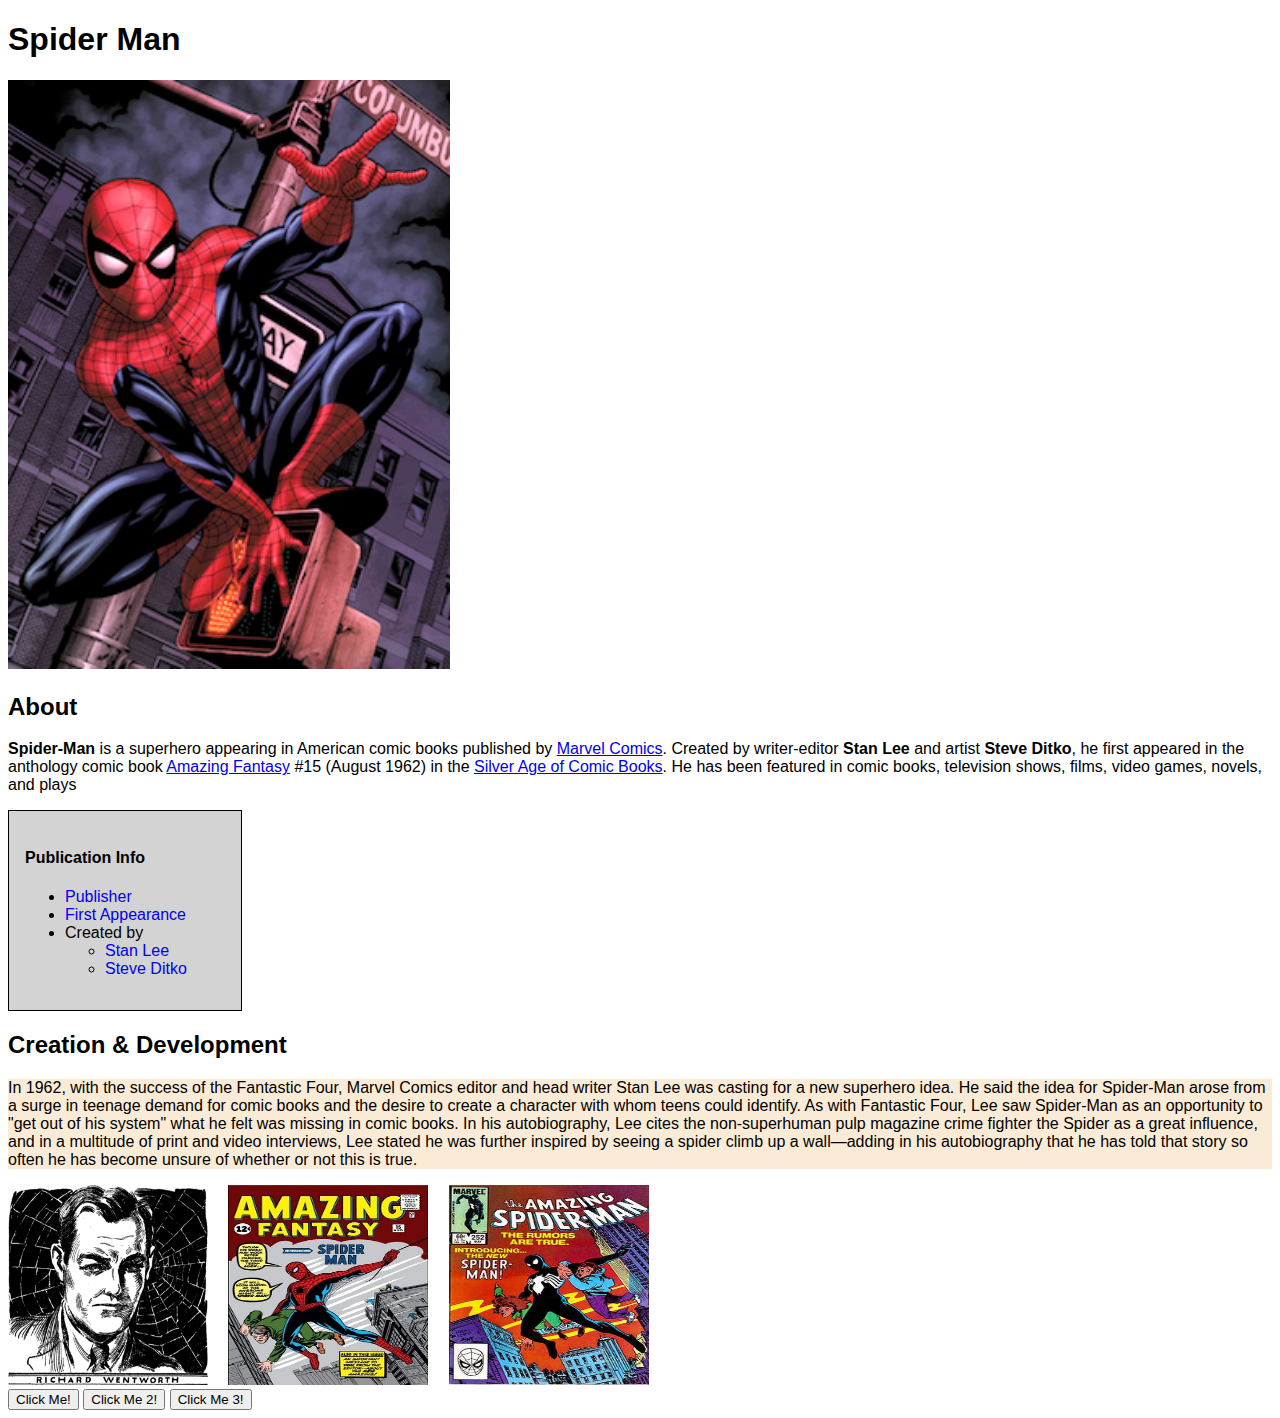
<file: index.html>
<!DOCTYPE html>
<html lang="en">
  <head>
    <meta charset="UTF-8" />
    <meta http-equiv="X-UA-Compatible" content="IE=edge" />
    <meta name="viewport" content="width=device-width, initial-scale=1.0" />
    <title>Spider-Man</title>
    <link rel="stylesheet" href="style.css" />
  </head>
  <body>
    <h1>Spider Man</h1>
    <img src="assets/spiderman_img.png" id="mainImg" alt="spiderman" />
    <h2>About</h2>
    <p>
      <b>Spider-Man</b> is a superhero appearing in American comic books
      published by
      <a href="https://www.google.com/search?q=Marvel+Comics">Marvel Comics</a>.
      Created by writer-editor <b>Stan Lee</b> and artist <b>Steve Ditko</b>, he
      first appeared in the anthology comic book
      <a href="https://www.google.com/search?q=Amazing+Fantasy"
        >Amazing Fantasy</a
      >
      #15 (August 1962) in the <a href="#">Silver Age of Comic Books</a>. He has
      been featured in comic books, television shows, films, video games,
      novels, and plays
    </p>

    <div class="box">
      <h4>Publication Info</h4>
      <ul>
        <li><a href="#" class="boxLink">Publisher</a></li>
        <li><a href="#" class="boxLink">First Appearance</a></li>
        <li>
          Created by
          <ul>
            <li><a href="#" class="boxLink">Stan Lee</a></li>
            <li><a href="#" class="boxLink">Steve Ditko</a></li>
          </ul>
        </li>
      </ul>
    </div>

    <h2>Creation & Development</h2>
    <p id="description">
      In 1962, with the success of the Fantastic Four, Marvel Comics editor and
      head writer Stan Lee was casting for a new superhero idea. He said the
      idea for Spider-Man arose from a surge in teenage demand for comic books
      and the desire to create a character with whom teens could identify. As
      with Fantastic Four, Lee saw Spider-Man as an opportunity to "get out of
      his system" what he felt was missing in comic books. In his autobiography,
      Lee cites the non-superhuman pulp magazine crime fighter the Spider as a
      great influence, and in a multitude of print and video interviews, Lee
      stated he was further inspired by seeing a spider climb up a wall—adding
      in his autobiography that he has told that story so often he has become
      unsure of whether or not this is true.
    </p>
    <div class="images">
      <img src="assets/creation_1.png" class="oldImg" alt ="oldimage" />
      <img src="assets/creation_2.jpeg" class="oldImg"  alt ="creation img"/>
      <img src="assets/creation_3.jpeg" class="oldImg" alt = " olddimage"/>
    </div>
    <button>Click Me!</button>
     <button>Click Me 2!</button>
      <button>Click Me 3!</button>
    <script src="app.js"></script>
  </body>
</html>
</file>
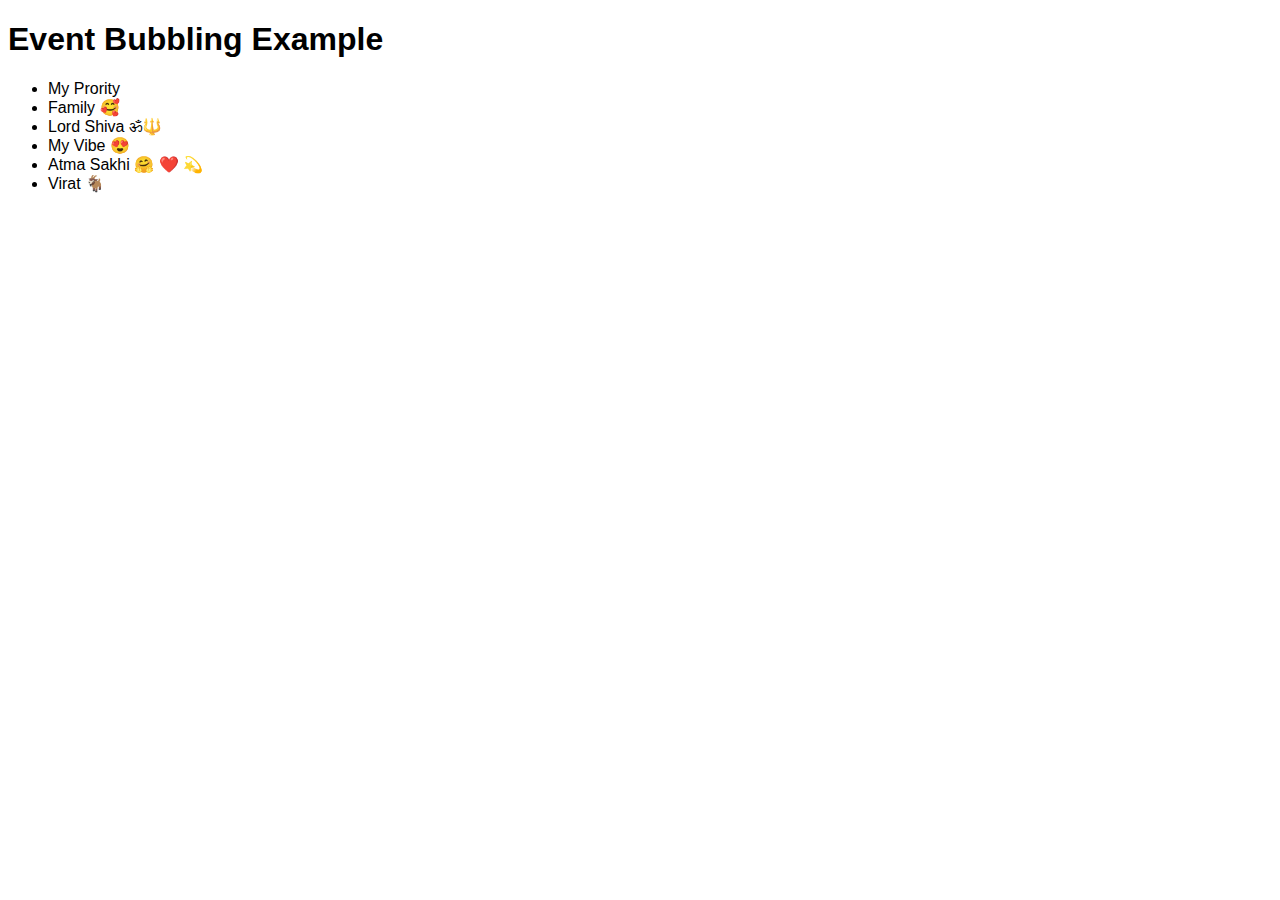
<file: EventBubling.html>
<!DOCTYPE html>
<html lang="en">
<head>
    <meta charset="UTF-8">
    <meta name="viewport" content="width=device-width, initial-scale=1.0">
    <title>Event bubling Example</title>
    <link rel="stylesheet" href="style.css">

   
</head>
<body>
    <h1>Event Bubbling Example</h1>
    <div class="eventcontainer">
        <h2></h2>
     <div class="eventlist">
        <h3> </h3>
     <ul>
        <li>My Prority</li>
        <li>Family &#129392;</li>
        <li> Lord Shiva &#2384;&#65039;&#128305;</li>
        <li>My Vibe &#128525;</li>
        <li>Atma Sakhi &#129303; &#10084;&#65039; &#128171;</li>
        
        <li>Virat &#128016;</li>

     </ul>
     </div>
    </div>
    <script src="eventbubling.js"></script>
</body>
</html>
</file>
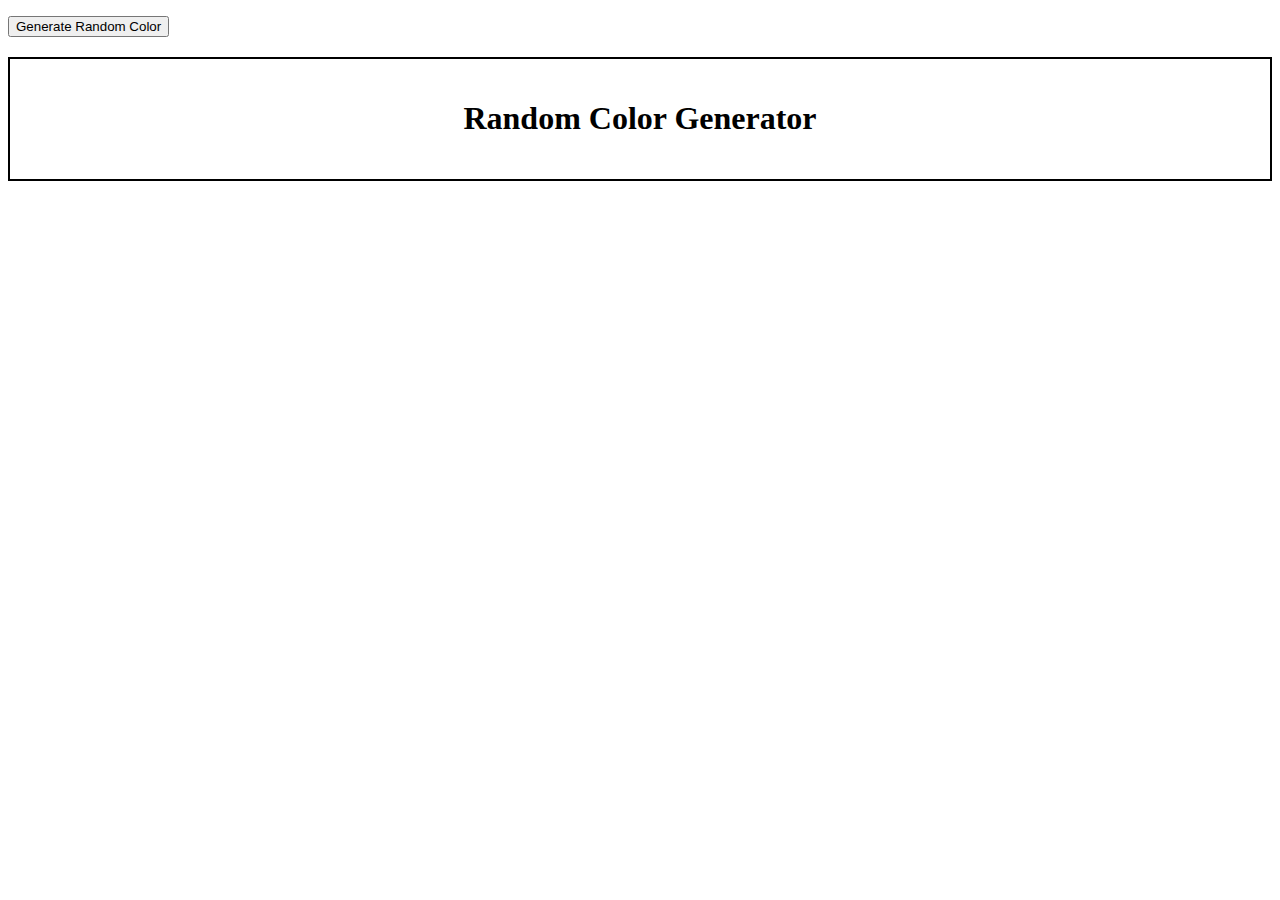
<file: GenRanColor.html>
<!DOCTYPE html>
<html lang="en">
<head>
    <meta charset="UTF-8">
    <meta name="viewport" content="width=device-width, initial-scale=1.0">
    <title>Gen Ran Color</title>
    <style>
        div{
            text-align: center;
            margin-top: 20px;
            border: 2px solid black;
            padding: 20px;      
        }
    </style>
</head>
<body>
     <p id="colorDisplay"></p>

     </p>
    <button id="generateColorButton" >Generate Random Color</button>      

    <div >
        <h1>Random Color Generator</h1>
        
        
    </div>
    <script src="app.js"></script>
</body>
</html>
</file>
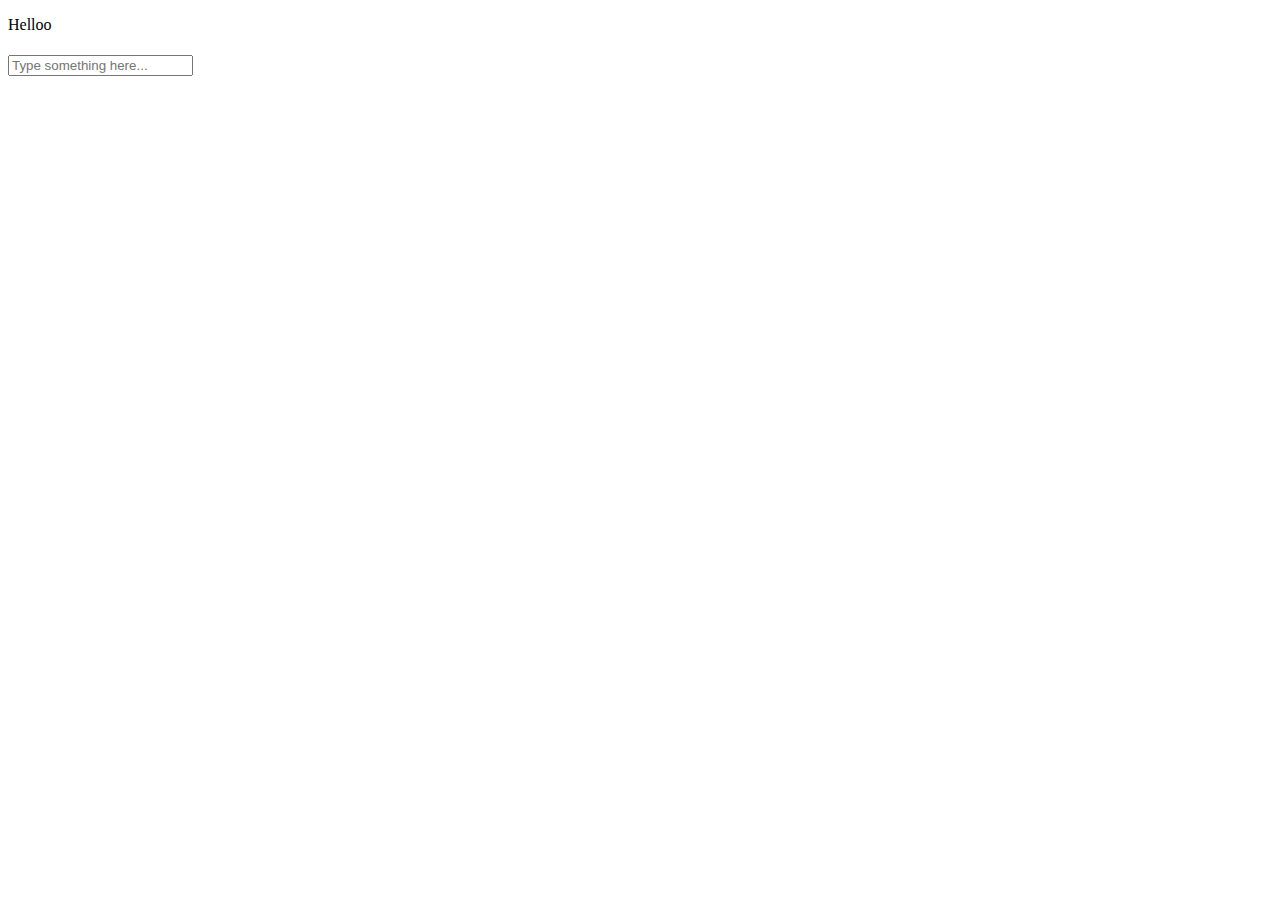
<file: inputEventEx.html>
<!DOCTYPE html>
<html lang="en">
<head>
    <meta charset="UTF-8">
    <meta name="viewport" content="width=device-width, initial-scale=1.0">
    <title>Heading change</title>
</head>
<body> 
    <p>Helloo</p>
    <h1>

    </h1>
   
    <input type="text" id="inputField" placeholder="Type something here..."/>
   
    <script src="app.js"></script>
</body>
</html>
</file>
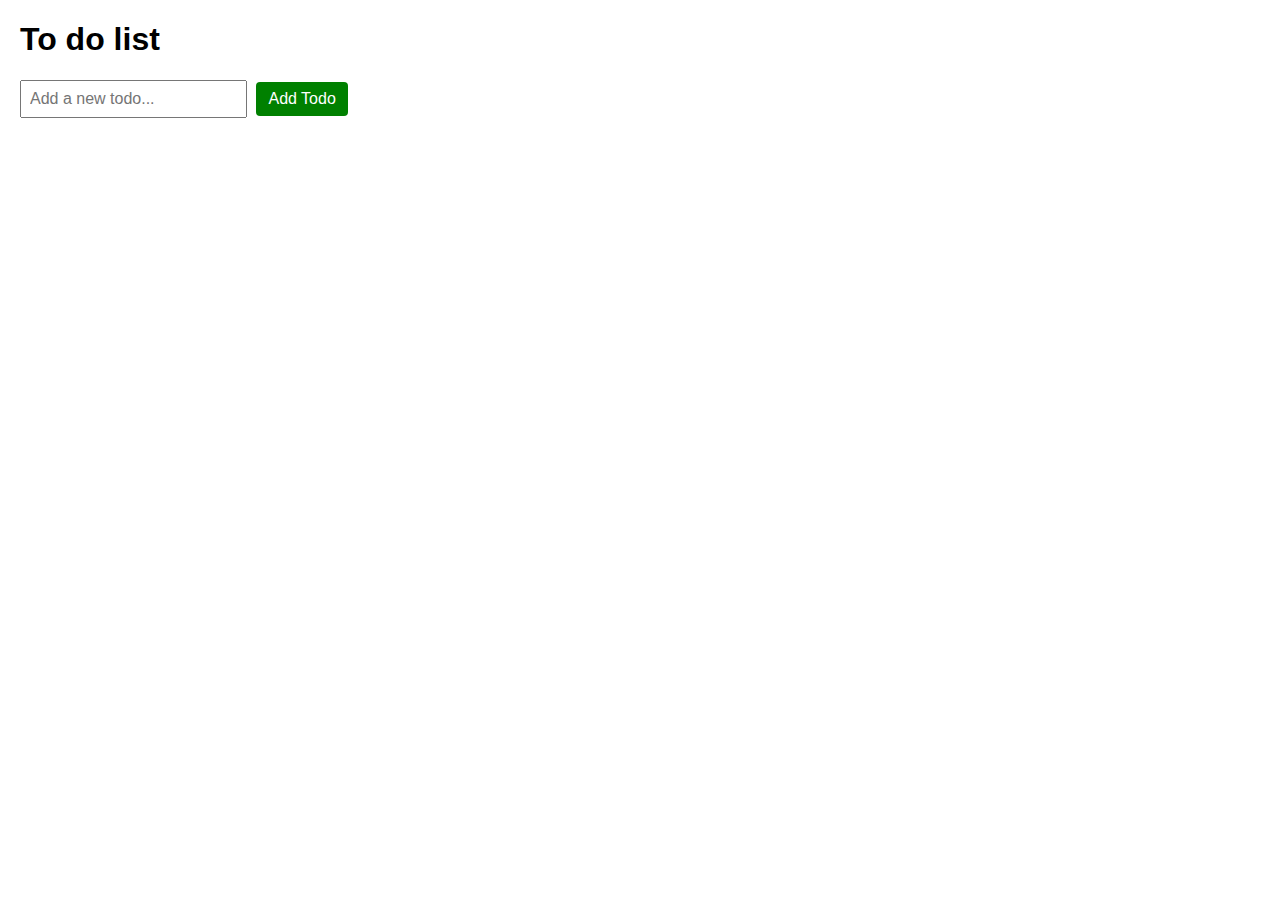
<file: Todoapp.html>
<!DOCTYPE html>
<html lang="en">
<head>
    <meta charset="UTF-8">
    <meta name="viewport" content="width=device-width, initial-scale=1.0">
    <title>Todo App</title>
    <link rel="stylesheet" href="todo.css">
</head>
<body>
    <h1>To do list</h1>
    <input type="text" id="todoInput" placeholder="Add a new todo...">
    <button id="addTodoButton">Add Todo</button>
    <ul id="todoList">
        <!-- Todo items will be added here -->
         
    </ul>
    <script src="todo.js"></script>
</body>
</html>
</file>
<file: style.css>
body {
  font-family: Arial;
}

#mainImg {
  width: 35%;
}

.box {
  border: 0.25px solid black;
  background-color: lightgray;
  width: 200px;
  padding: 1rem;
}

.boxLink {
  text-decoration: none;
}

.oldImg {
  height: 200px;
  width: 200px;
  margin-right: 1rem;
}

#description {
  background-color: antiquewhite;
}
</file>
<file: todo.css>
body {
    font-family: Arial, sans-serif;
    margin: 20px;
}

input, button {
    padding: 8px;
    font-size: 16px;
    margin-right: 5px;
}

ul {
    list-style: none;
    padding: 0;
}

li {
    width:50%;
    border: 1px solid #ccc;
    margin: 10px 0;
    padding: 8px;
    background-color: hsl(191, 89%, 69%);
    border-radius: 4px;
    display: flex;
    justify-content: space-between;;
    align-items: center;
}
#addTodoButton {
    background-color: green;
    color: white;
    padding: 8px 12px;
    border: none;
    border-radius: 4px;
    cursor: pointer;
}

#addTodoButton:hover {
    background-color: darkgreen;
}

button {
    background-color: red;
    color: white;
    border: none;
    border-radius: 4px;
    cursor: pointer;
}

button:hover {
    background-color: darkred;
}
</file>
